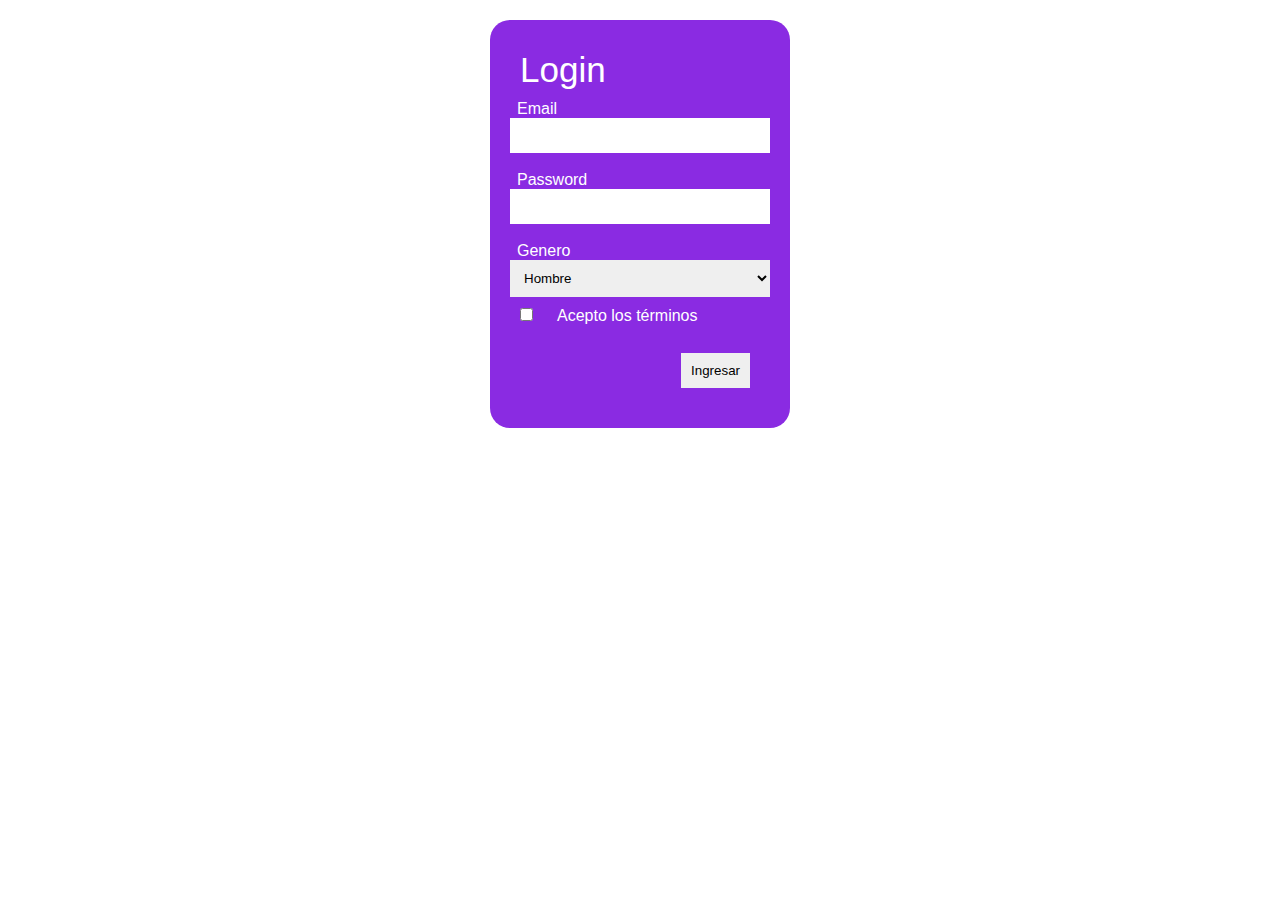
<file: ejercicios/ejercicio2-html-y-css/index.html>
<!DOCTYPE html>
<html lang="en">
<head>
    <meta charset="UTF-8">
    <meta http-equiv="X-UA-Compatible" content="IE=edge">
    <meta name="viewport" content="width=device-width, initial-scale=1.0">
    <link rel="stylesheet" href="style.css">
    <title>login</title>


<body>


<section class="form-register">


 <p class="color1">Login</p>


<label class="color" for="iemail">Email</label><br>
<input id="iemail" type="email" class="field"> <br/>
<br>



<label class="color" for="ipassword">Password</label>
<input type="password" class="field"> <br/>
<br>

<label class="color">Genero</label><br>
<select class="field">
<option value="">Hombre</option>
<option value="">Mujer</option>


</select>

<div class="terms">
    <input type="checkbox" name="terms">
  <label for="terms"> <a  class="color3" href="boton" class="color">Acepto los términos</a> </label> <br/>
  <br>

<div class="boton" style="text-align:right;">

<button>Ingresar</button>
</div>

</section>
    
</body>
</html>
</head>
</file>
<file: ejercicios/ejercicio2-html-y-css/style.css>
* { 
    margin: 0;
    padding: 10px;
    box-sizing: border-box;
    border: 10px;
    width:auto
 
}

.form-register {

    width: 300px;
    background-color: blueviolet;
    padding: 20px;
    margin: auto;
border-radius: 20px;

}

.color {
    color: white;
    margin:auto;
    padding: 7px;
    font-family: Arial, Helvetica, sans-serif;
}

.color1 {
    color: white;
    font-size: 35px;
    font-family: Arial, Helvetica, sans-serif;
}
 

.field {
    width:260px;
}
.color3 {
    text-decoration:none;
    color: white;
    font-family: Arial, Helvetica, sans-serif;

}
</file>
